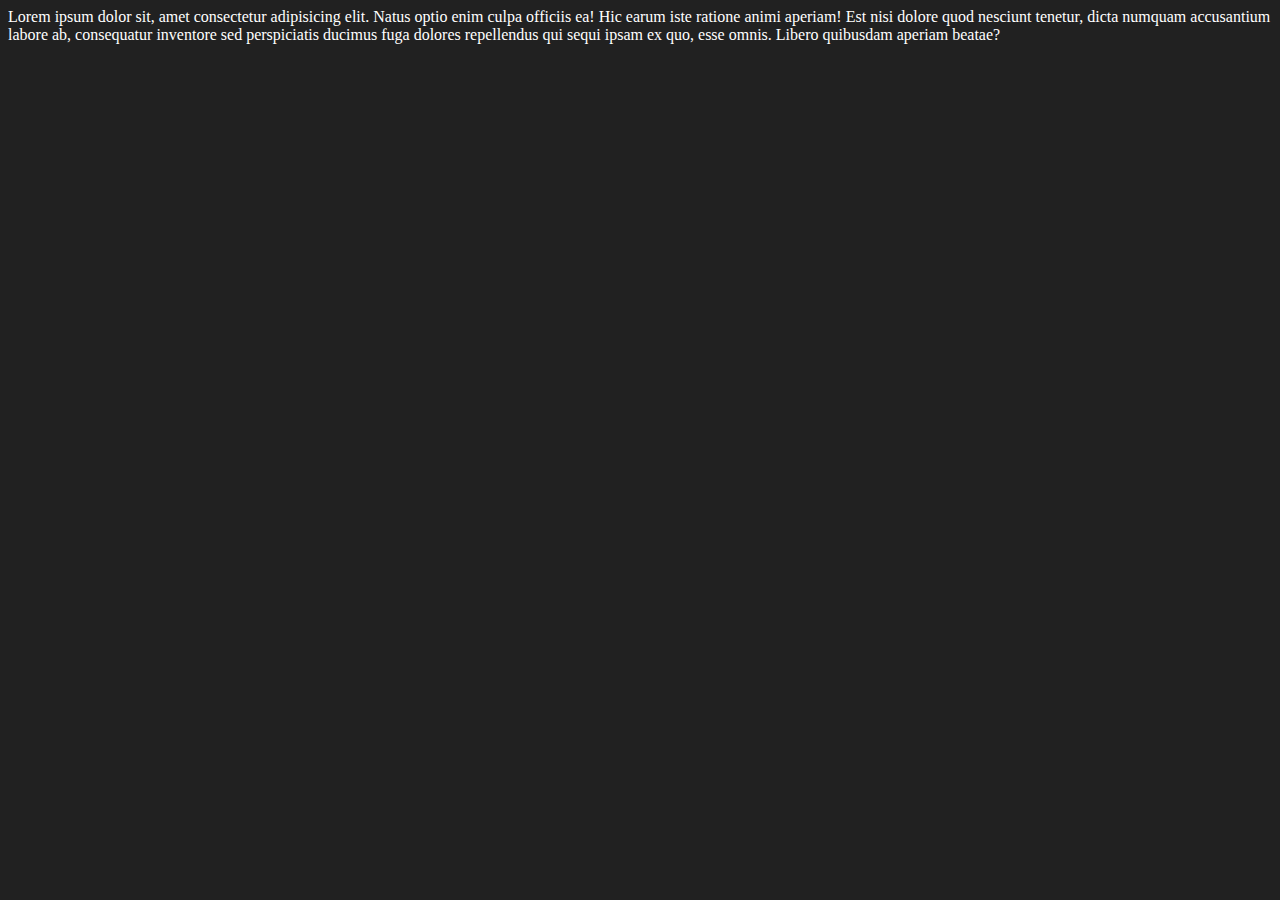
<file: AdvancedAPI/index.html>
<!DOCTYPE html>
<html lang="en">
<head>
    <meta charset="UTF-8">
    <meta name="viewport" content="width=device-width, initial-scale=1.0">
    <title>Document</title>
</head>
<body style="background-color: #212121; color: #fff;">
    <div>
        Lorem ipsum dolor sit, amet consectetur adipisicing elit. Natus optio enim culpa officiis ea! Hic earum iste ratione animi aperiam! Est nisi dolore quod nesciunt tenetur, dicta numquam accusantium labore ab, consequatur inventore sed perspiciatis ducimus fuga dolores repellendus qui sequi ipsam ex quo, esse omnis. Libero quibusdam aperiam beatae?
    </div>

    <script>
        const requestUrl = 'https://api.github.com/users/hiteshchoudhary';

        const xhr = new XMLHttpRequest();
        xhr.open('GET',requestUrl);
        xhr.onreadystatechange = function(){
            console.log(xhr.readyState);
            if(xhr.readyState===4){
                const data = JSON.parse(this.responseText);
                console.log(data);
                console.log(data.created_at);
            }
        }
        xhr.send();
    </script>
</body>
</html>
</file>
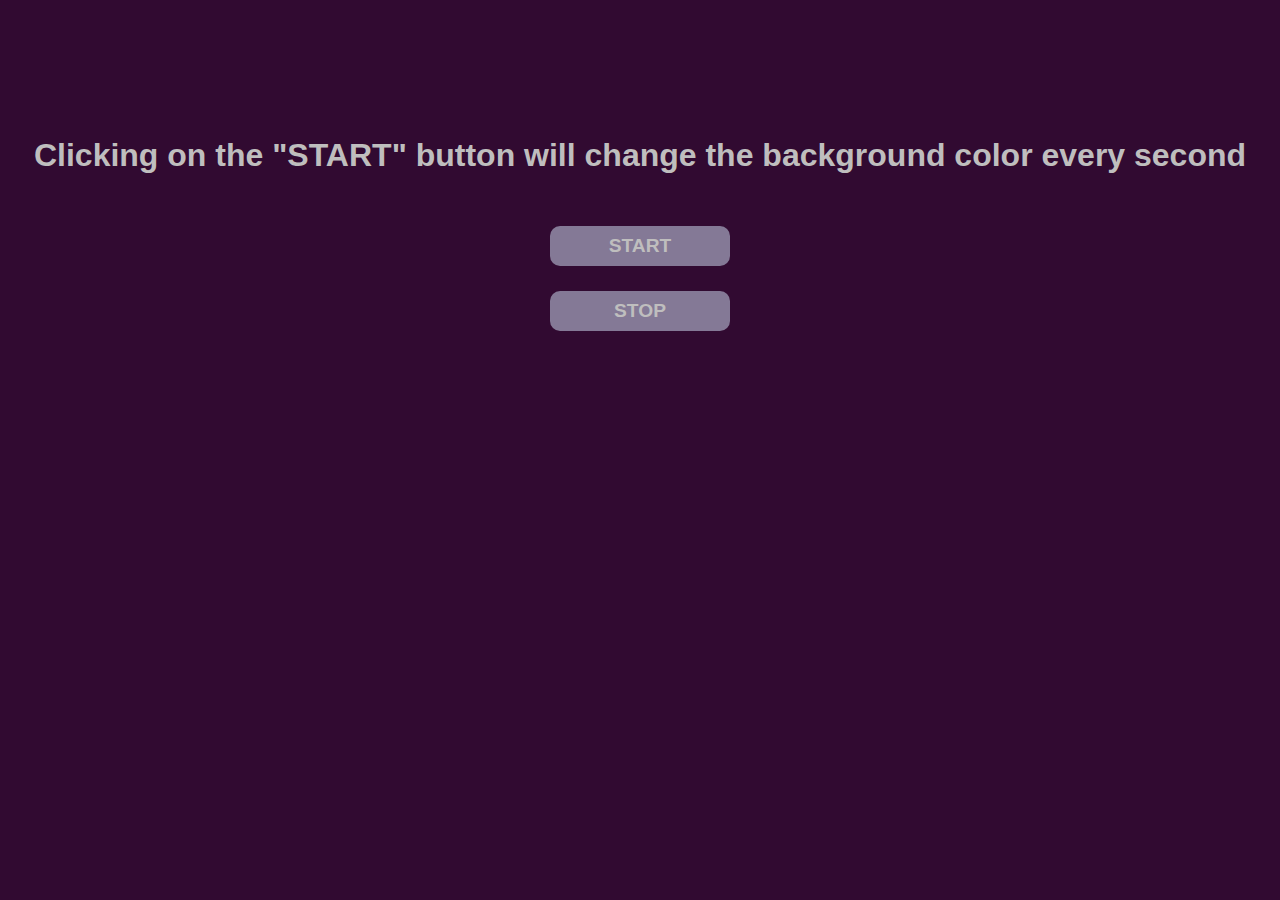
<file: BackgroundColorProject/index.html>
<!DOCTYPE html>
<html lang="en">
<head>
    <meta charset="UTF-8">
    <meta name="viewport" content="width=device-width, initial-scale=1.0">
    <title>Color Generator</title>
    <style>
        body{
            text-align: center;
            padding-top: 8%;
            font-family: sans-serif;
            background-color:#310A31 ;
            color:rgb(191, 190, 190);

        }
        h2{
            font-size: 200%;
        }
        button{
            margin-top: 2%;
            height: 40px;
            width: 180px;
            font-size: larger;
            font-weight: 600;
            background-color:#847996 ;
            color:rgb(191, 190, 190) ;
            border: 0.5px none white;
            border-radius: 10px;
            cursor: pointer;
        }
    </style>
</head>
<body>
    <h2 id="heading">Clicking on the "START" button will change the background color every second</h2>
    <div><button id="start">START</button></div>
    <div><button id="stop">STOP</button></div>

    <script src="script.js"></script>
</body>
</html>
</file>
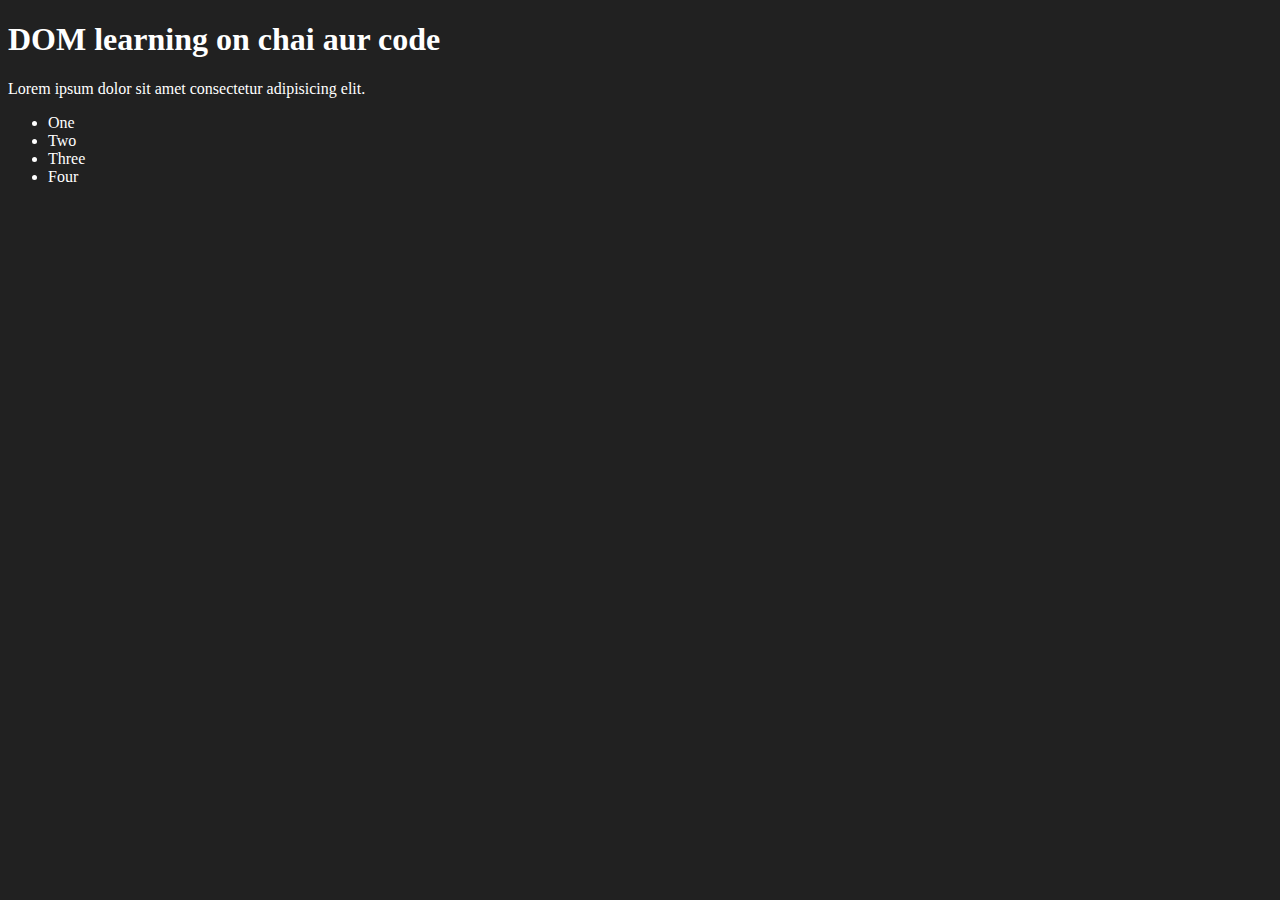
<file: DOM/index.html>
<!DOCTYPE html>
<html lang="en">
<head>
    <meta charset="UTF-8">
    <meta name="viewport" content="width=device-width, initial-scale=1.0">
    <title>Document</title>
    <style>
        .bg-black{
            background-color: #212121;
            color: #fff;
        }
    </style>
</head>
<body class="bg-black">
    <div>
        <h1 id="tittle" class="heading">DOM learning on chai aur code</h1>
        <p>Lorem ipsum dolor sit amet consectetur adipisicing elit.</p>
        <ul>
            <li class="list-item">One</li>
            <li class="list-item">Two</li>
            <li class="list-item">Three</li>
            <li class="list-item">Four</li>
        </ul>


    </div>
</body>
</html>
</file>
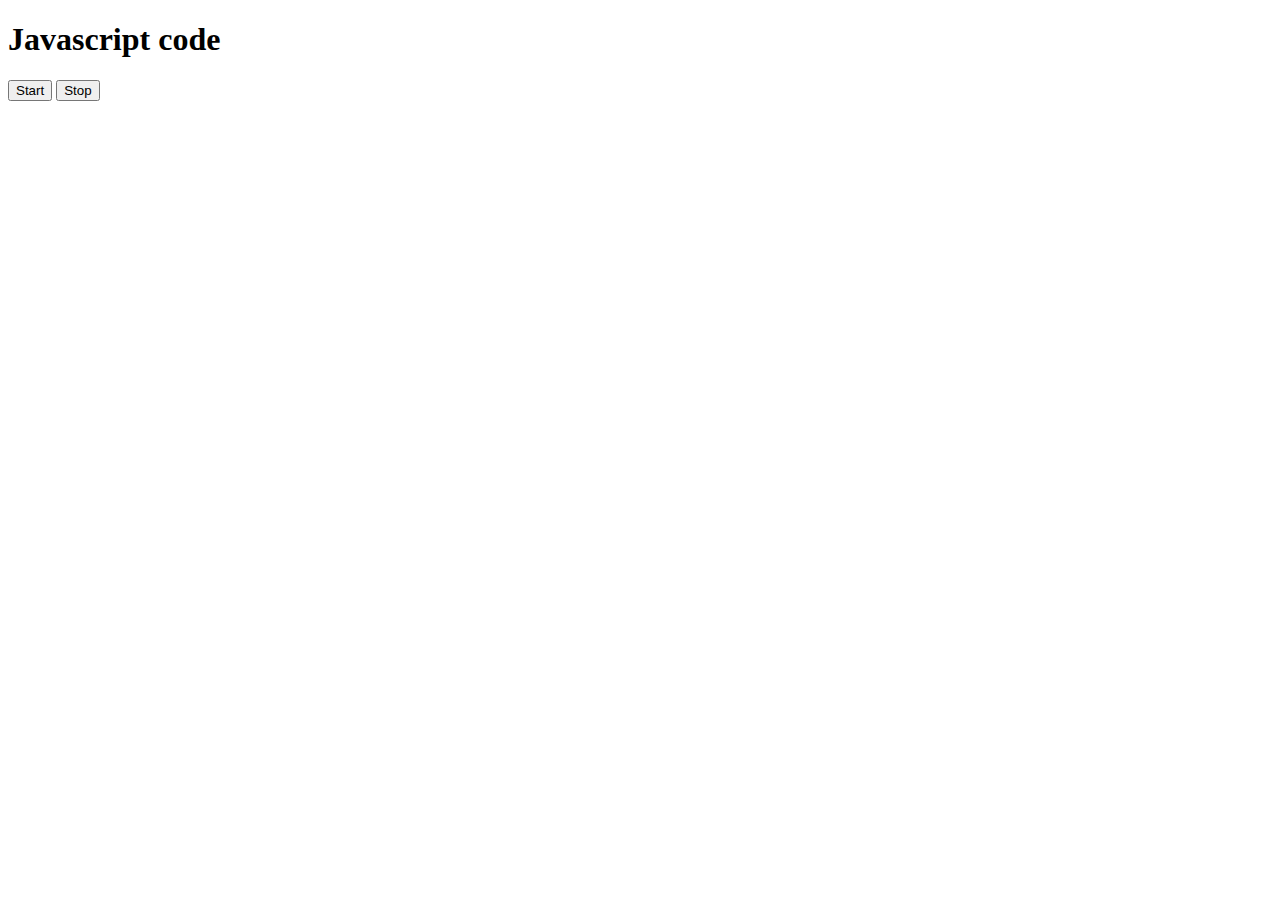
<file: AsyncCode/SetInterval/index.html>
<!DOCTYPE html>
<html lang="en">
<head>
    <meta charset="UTF-8">
    <meta name="viewport" content="width=device-width, initial-scale=1.0">
    <title>Set Interval</title>
</head>
<body>
    <h1>Javascript code</h1>
    <button id="start">Start</button>
    <button id="stop">Stop</button>

    <script>
        let interval;
        document.querySelector('#start').addEventListener('click',function(){
            const printDate = function(){
                console.log("Bhojraj",Date.now());
            }
            interval = setInterval(printDate,1000);
        })

        document.querySelector('#stop')
                 .addEventListener('click',function(){
                    clearInterval(interval);
                    console.log('STOPPED')
                 })
        
        
    </script>
</body>
</html>
</file>
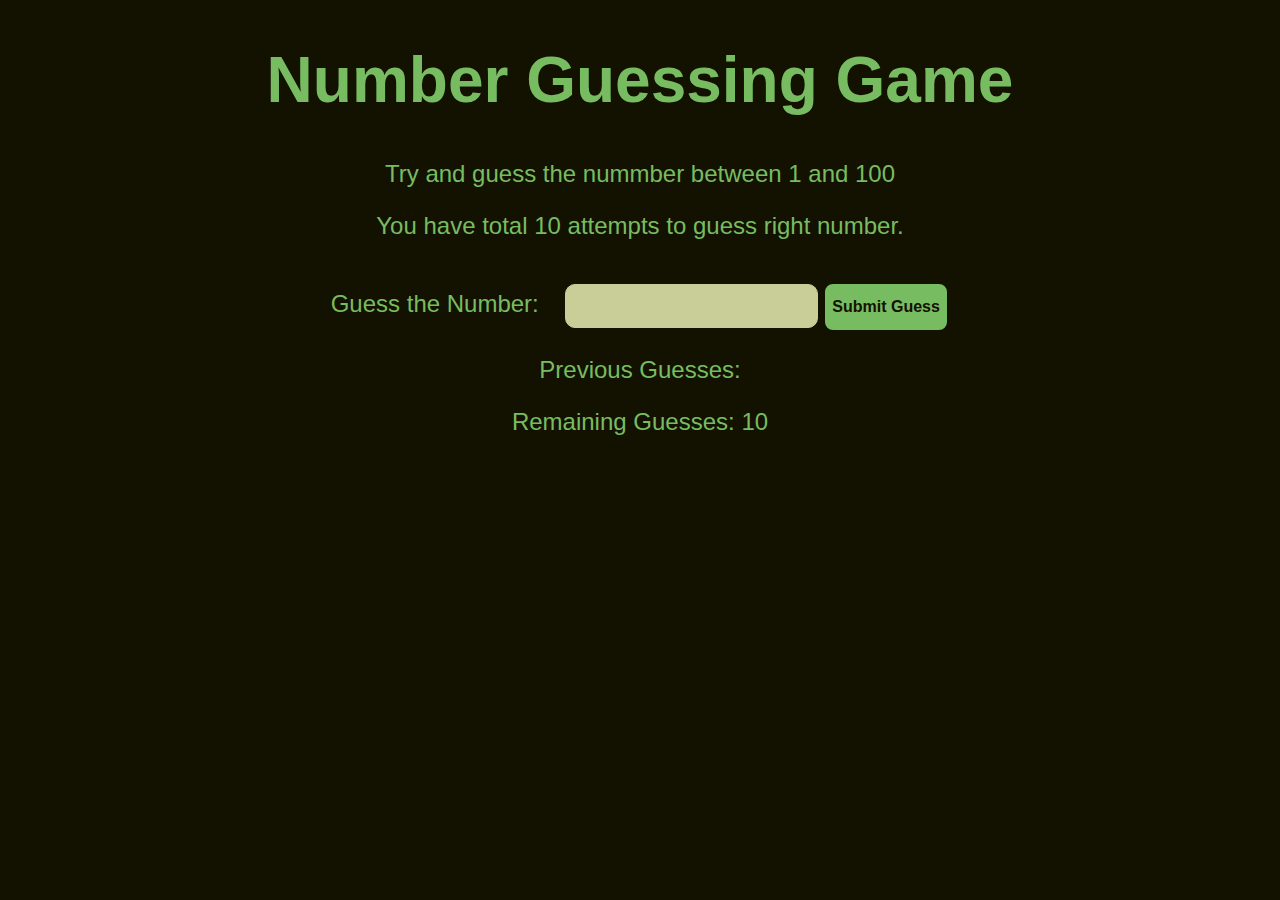
<file: DOM-Projects/ProjectFour/index.html>
<!DOCTYPE html>
<html lang="en">
<head>
    <meta charset="UTF-8">
    <meta name="viewport" content="width=device-width, initial-scale=1.0">
    <link rel="stylesheet" href="style.css">
    <title>Guess Number</title>
</head>
<body>
    <div id="wreapper">
        <h1>Number Guessing Game</h1>
        <p>Try and guess the nummber between 1 and 100</p>
        <p>You have total 10 attempts to guess right number.</p>
        </br>
        <form id="form">
            <label for="guessField">Guess the Number: </label>
            <input type="text" id="guessField">
            <input type="submit" id="submit" value="Submit Guess">
        </form>
        <div class="resultParas">
            <p>Previous Guesses: <span class="guesses"></span></p>
            <p>Remaining Guesses: <span class="lastResult">10</span></p>
            <p class="lowOrHigh"></p>
        </div>

    </div>

    <script src="script.js"></script>
</body>
</html>
</file>
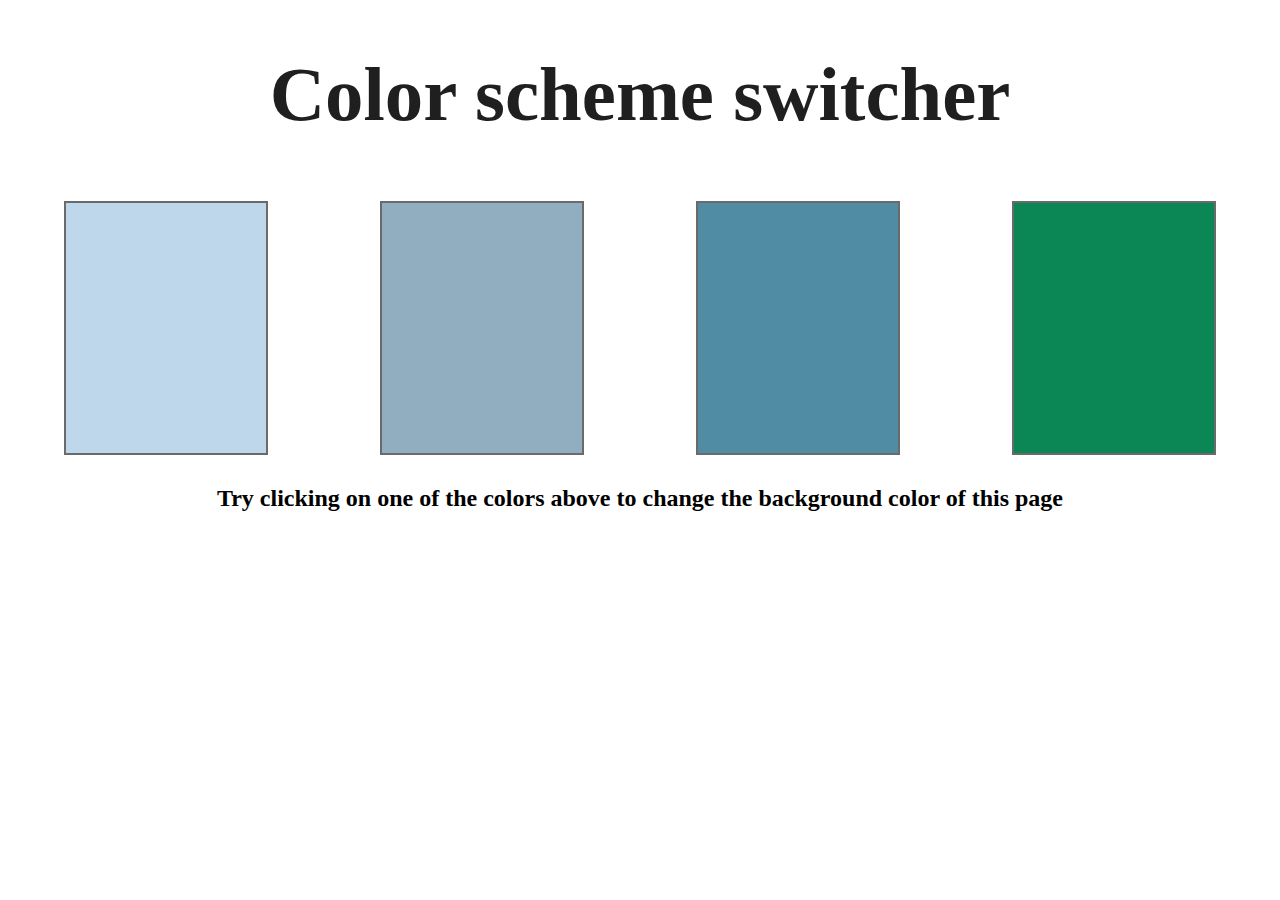
<file: DOM-Projects/ProjectOne/index.html>
<!DOCTYPE html>
<html lang="en">
<head>
    <meta charset="UTF-8">
    <meta name="viewport" content="width=device-width, initial-scale=1.0">
    <title>Dom Project</title>
</head>
<style>
    body{
        text-align: center;
    }
    h1{
        color: rgb(31, 31, 31);
        font-weight: 900;
        font-size: 480%;
    }
    .bt-div{
        display: flex;
        justify-content: space-around;
    }
    .button{
        height: 250px;
        width: 200px;
        margin: 10px;
        border: 2px solid rgb(107, 106, 106);
    }
    #columbiaBlue{
        background-color: #BFD7EA;
    }
    #cadetGray{
        background-color: #91AEC1;
    }
    #airForceBlue{
        background-color: #508CA4;
    }
    #seaGreen{
        background-color: #0A8754;
    }
    
</style>
<body>
    <div class="canvas">
        <h1>Color scheme switcher</h1>
        <div class="bt-div">
            
             <span class="button" id="columbiaBlue"></span>
             <span class="button" id="cadetGray"></span>
             <span class="button" id="airForceBlue"></span>
             <span class="button" id="seaGreen"></span>
        </div>
        <h2>
            Try clicking on one of the colors above
            <span>to change the background color of this page</span>
        </h2>
    </div>
    <script src="script.js">
    </script>
</body>
</html>
</file>
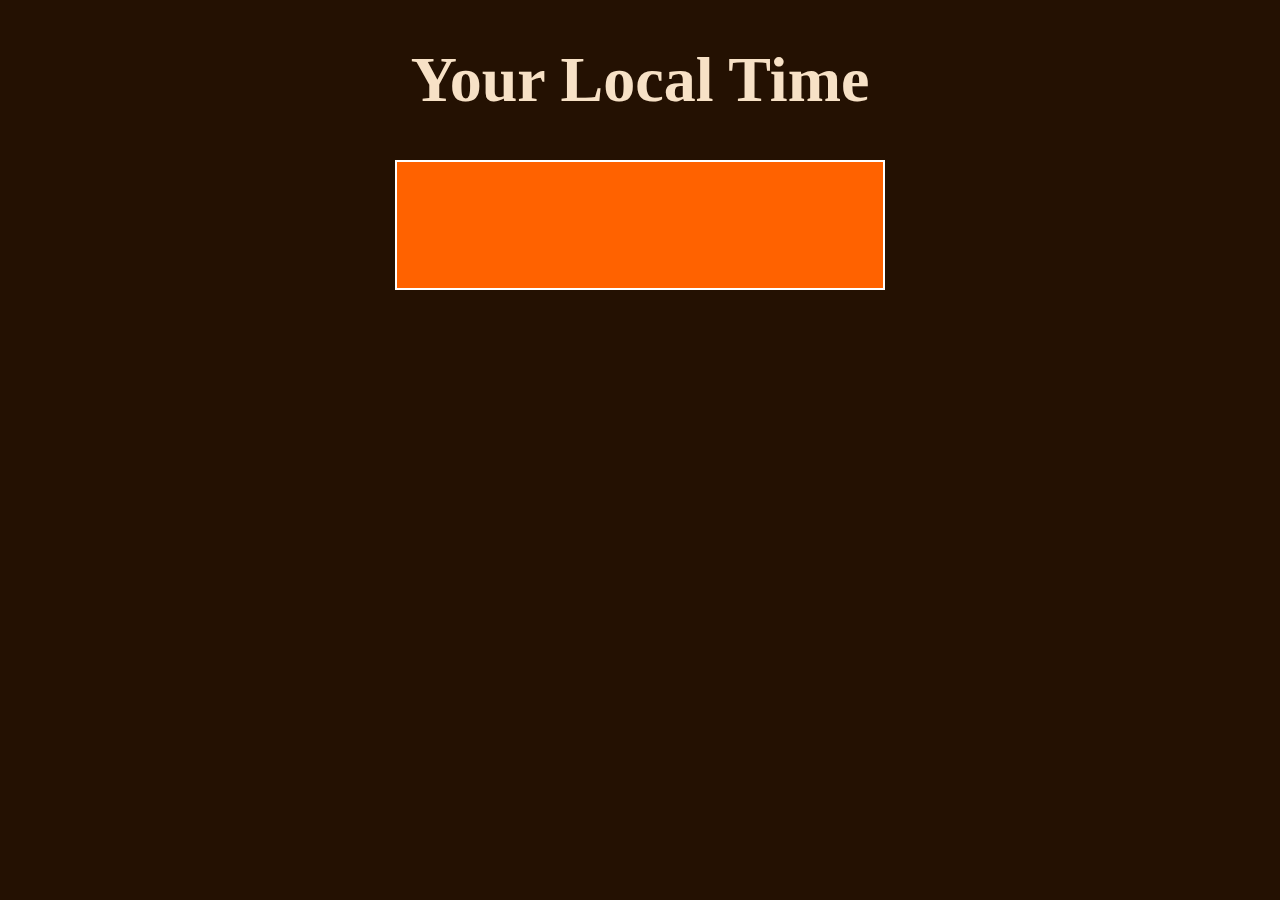
<file: DOM-Projects/ProjectThree/index.html>
<!DOCTYPE html>
<html lang="en">
<head>
    <meta charset="UTF-8">
    <meta name="viewport" content="width=device-width, initial-scale=1.0">
    <title>Clock</title>
    <style>
        body{
            
            text-align: center;

            color: rgb(247, 225, 198);
            background-color: rgb(36, 17, 2);
        }
        h1{
            font-size: 400%;
        }
        span{
            display: inline-block;
            height: 10vh;
            width: 50vh;
            padding: 2vh;
            font-size: 8vh;
            border: 2px solid white;
            background-color: rgb(255, 98, 0);
        }
    </style>
</head>
<body>
    <h1>Your Local Time</h1>
    <span id="Clock"></span>

    <script src="script.js"></script>
</body>
</html>
</file>
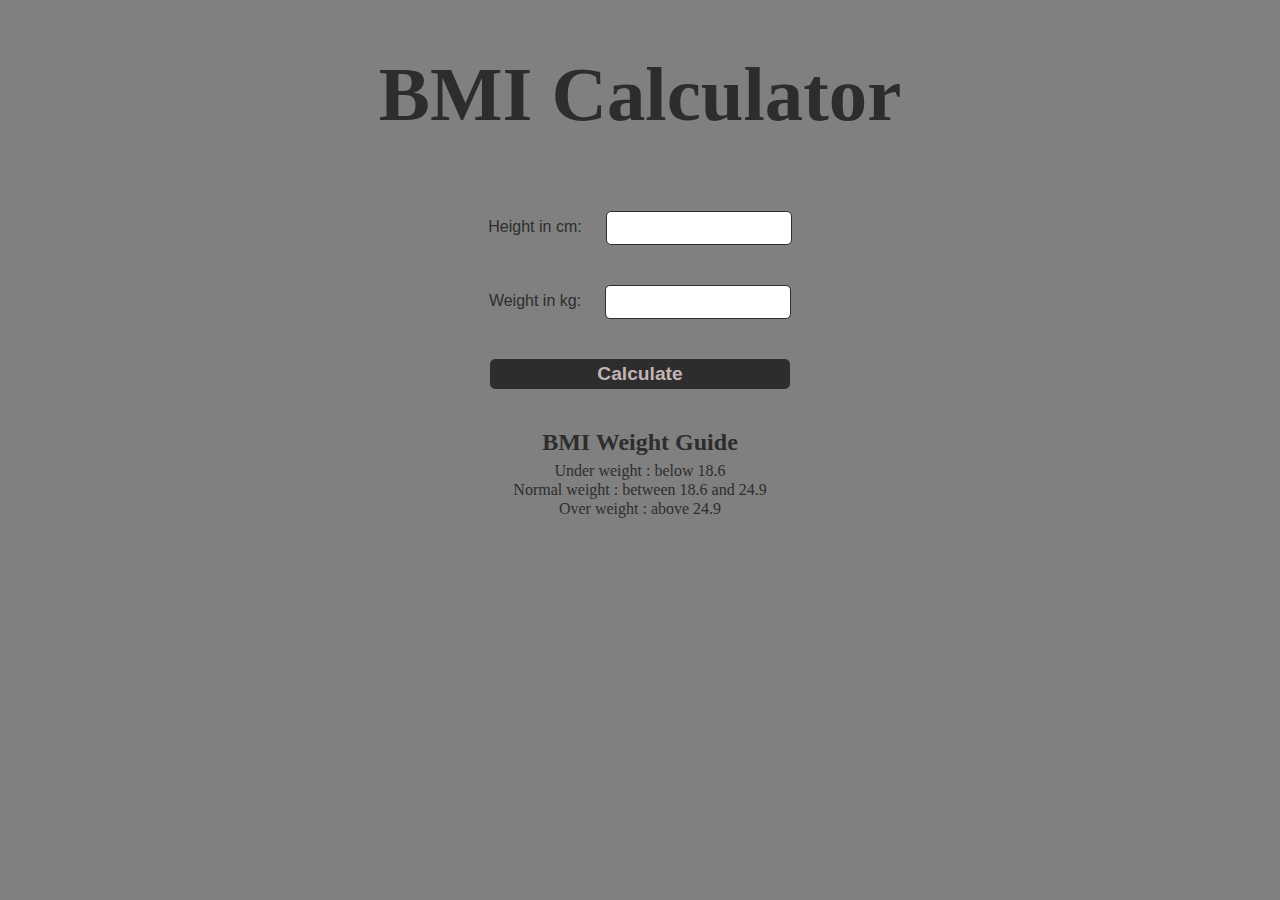
<file: DOM-Projects/ProjectTwo/index.html>
<!DOCTYPE html>
<html lang="en">
<head>
    <meta charset="UTF-8">
    <meta name="viewport" content="width=device-width, initial-scale=1.0">
    <title>BMI Calculator</title>
    <style>
        body{
            text-align: center;
            background-color: grey;
            color: rgb(46, 45, 45);
        }
        form{
            display: inline-flex;
            flex-direction: column;

        }
        h1{
            color: rgb(46, 45, 45);
            font-size: 480%;
        }
        label{
            font-family: sans-serif;
            font-weight: 500;
            width: 180px;
            height: 30px;
            margin: 20px;
            border-radius: 5px;
            margin-right: 0px;
        }
        input{
            width: 180px;
            height: 30px;
            margin: 20px;
            border-radius: 5px;
            border: 1px solid rgb(46, 46, 46);
        }
        button{
            width: 300px;
            height: 30px;
            margin: 20px;
            color: rgb(194, 180, 180);
            font-size: larger;
            font-weight: 550;
            background-color: rgb(46, 45, 45) ;
            border-radius: 5px;
            border: 1px solid rgb(46, 46, 46);
        }
        .result, .description{
            color: rgb(213, 196, 196);
            font-size: xx-large;
            font-weight: 550;
        }
        p{
            margin-bottom: -15px;
        }
        h2{
            margin-bottom: -10px;
        }
    </style>
</head>
<body>
    <h1>BMI Calculator</h1>
    <form>
        
        <div>
            <label for="height">Height in cm:</label>
            <input type="text" id="height" name="height">
        </div>
        <div>
            <label for="weight">Weight in kg:</label>
            <input type="text" id="weight" name="weight">
        </div>
        <div>
            <button>Calculate</button>
        </div>
    </form>
    <div class="result"></div>
    <div class="description"></div>
    <h2>BMI Weight Guide</h2>
    <p>Under weight : below 18.6</p>
    <p>Normal weight : between 18.6 and 24.9</p>
    <p>Over weight : above 24.9</p>


    <script src="script.js"></script>
</body>
</html>
</file>
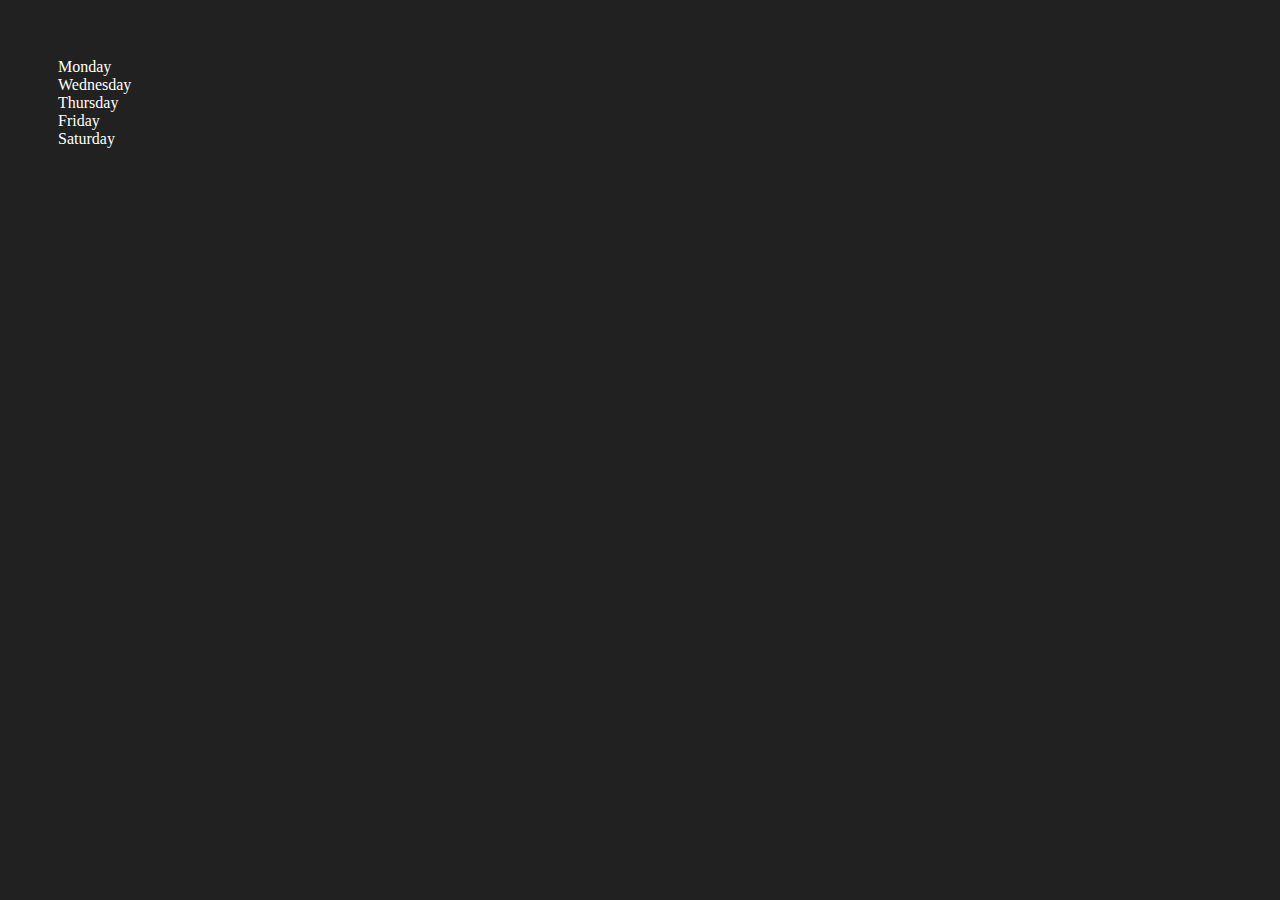
<file: DOM/index2.html>
<!DOCTYPE html>
<html lang="en">
<head>
    <meta charset="UTF-8">
    <meta name="viewport" content="width=device-width, initial-scale=1.0">
    <title>DOM - 2</title>
    <style>
        body{
            background-color: #212121;
            color: #fff;
            padding: 50px;
        }
    </style>
</head>
<body>
    <div class="parent">
        <div class="day">Monday</div>
        <div class="day">Tuesday</div>
        <div class="day">Wednesday</div>
        <div class="day">Thursday</div>
    </div>

    <script>
        // const parent = document.querySelector('.parent');
        // //console.log(parent);
        // //console.log(parent.children);
        // //console.log(parent.children[0]);

        // // for(let i = 0 ;i<parent.children.length;i++ ){
        // //     console.log(parent.children[i].innerText);
        // // }

        // //parent.children[0].style.color="orange"

        // const dayOne = document.querySelector('.day');
        // console.log(dayOne);
        // //console.log(dayOne.parentElement);
        // console.log(dayOne.nextElementSibling);

        //  --- creating element

        // const div = document.createElement('div');
        // console.log(div)
        // div.className='myClass';
        // div.id=Math.round(Math.random()*10+1);
        // div.setAttribute('tittle','generated tittle' );
        // div.style.backgroundColor="Orange";
        // const addText =document.createTextNode("Ram Ram");
        // div.appendChild(addText);

        // const body = document.body;
        // body.appendChild(div);

        //  --- Editing

        function addDay(day){
            const div = document.createElement('div');
            div.innerHTML=`${day}`;
            div.className = 'day';
            document.querySelector('.parent').appendChild(div);
        }

        addDay('Friday');

            // Optimized way
        
        function optiAddDay(day){
            const div = document.createElement('div');
            div.appendChild(document.createTextNode(day));
            div.className='day';
            document.querySelector('.parent').appendChild(div)
        }

        optiAddDay('Saturday');

        const secondDay = document.querySelector('div:nth-child(2)');
        //secondDay.innerHTML='Monday';
        const newDay = document.createElement('div');
        newDay.textContent="MangalVar";
        secondDay.replaceWith(newDay);

        newDay.remove()

    </script>
</body>
</html>
</file>
<file: DOM-Projects/ProjectFour/style.css>
body{
    margin-top: 3%;
    text-align: center;
    background-color: #131200;
    color: #78BC61;
    font-family: sans-serif;
}
h1{
    /* color: #131200; */
    font-size: 400%;
    
}
p{
    font-size: 150%;
}
button{
    width:40%;
    height: 50px;
    font-size: large;
    font-weight: 800;
    color: #131200;
    background-color: #78BC61;
    border: 2px solid #131200;
    border-radius: 20px 20px 20px 20px;
    cursor: pointer;
}

form label{
    font-size: 150%;
    margin-right: 20px;
}
#guessField {
    background-color: #c9ce99;
    border: 0.5px solid #c9ce99;
    font-size: larger;
    border-radius: 10px 10px 10px 10px;
    height: 40px;
}
#submit{
    width:10%;
    height: 50px;
    font-size: medium;
    font-weight: 700;
    color: #131200;
    background-color: #78BC61;
    border: 2px solid #131200;
    border-radius: 10px 10px 10px 10px;
    cursor: pointer;
}
/* 
#submit:hover {
    cursor: pointer; /* Change to hand cursor on hover */
</file>
